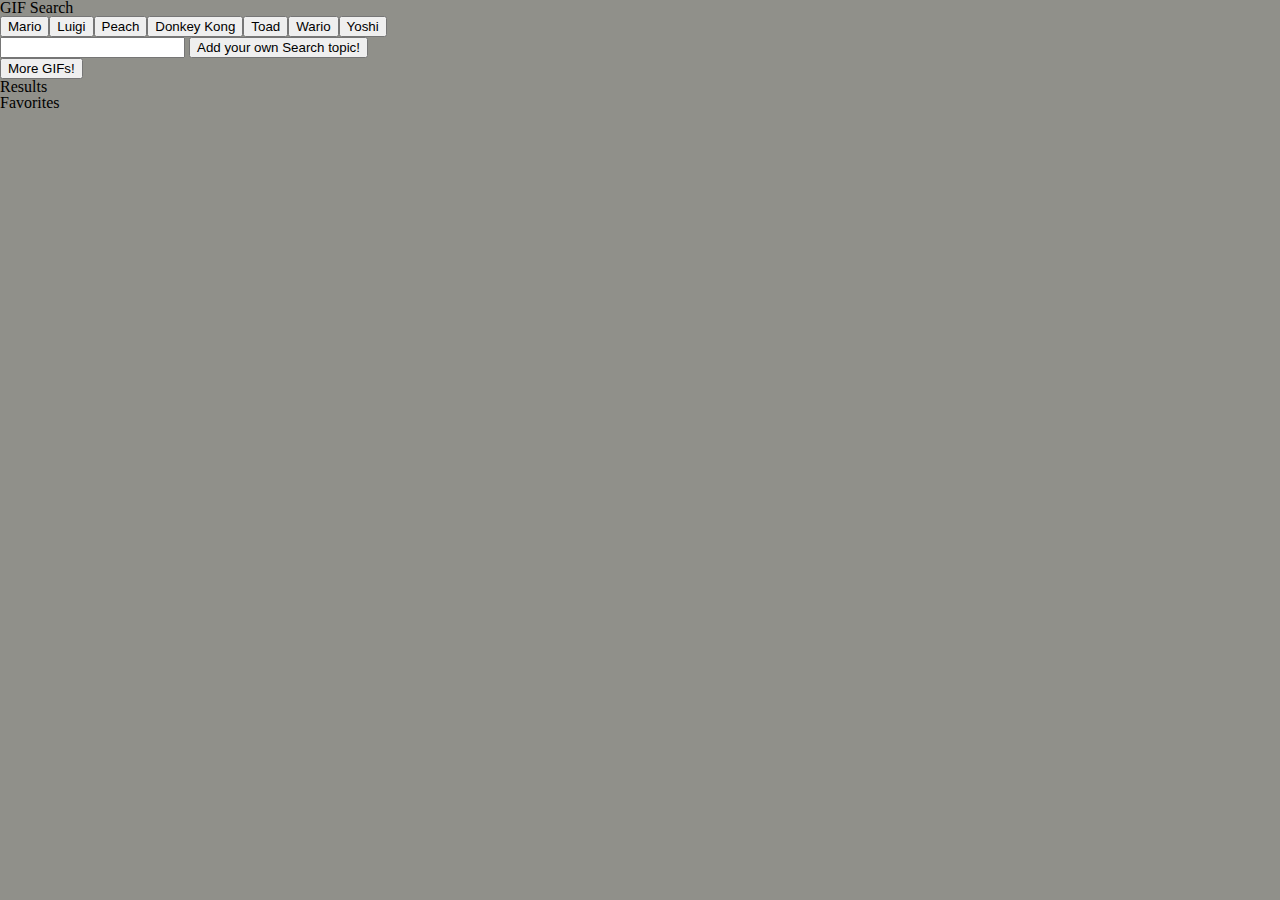
<file: index.html>
<!DOCTYPE html>
<html lang="en">

<head>
  <meta charset="UTF-8">
  <meta name="viewport" content="width=device-width, initial-scale=1.0">
  <meta http-equiv="X-UA-Compatible" content="ie=edge">
  <link rel="stylesheet" type="text/css" href="assets/css/reset.css">
  <link rel="stylesheet" href="https://stackpath.bootstrapcdn.com/bootstrap/4.1.3/css/bootstrap.min.css" integrity="sha384-MCw98/SFnGE8fJT3GXwEOngsV7Zt27NXFoaoApmYm81iuXoPkFOJwJ8ERdknLPMO"
    crossorigin="anonymous">
  <link rel="stylesheet" type="text/css" href="assets/css/style.css">
  <link rel="stylesheet" href="https://use.fontawesome.com/releases/v5.4.1/css/all.css" integrity="sha384-5sAR7xN1Nv6T6+dT2mhtzEpVJvfS3NScPQTrOxhwjIuvcA67KV2R5Jz6kr4abQsz"
    crossorigin="anonymous">
  <title>GIF</title>
</head>


<body>

  <header class="mb-2">
    <div class="container-fullwidth text-center">
      <h1>GIF Search</h1>
    </div>
  </header>

  <div class="container text-center">
    <div class="row mb-2">
      <div class="col-12">
        <!-- topics will display here -->
        <div id="topics"></div>
      </div>
    </div>

    <div class="row mb-2">
      <div class="col-12">
        <!-- Form will display here -->
        <form id="topic-form">
          <input type="text" id="topic-input">
          <input id="add-topic" type="submit" value="Add your own Search topic!">
        </form>
      </div>
    </div>


    <div class="row">
      <div class="col-12">
        <!-- add more Gifs button will display here -->
        <button id="moreGIFs">More GIFs!</button>
      </div>
    </div>
  </div>


  <div class="container-fluid text-center m-4">
    <div class="row gifSection">
      <div class="col-8">
        <!-- Favorite GIFs will go here -->
        <h3>Results</h3>
        <div id="gifs-appear-here"></div>
      </div>

      <div class="col-4">
        <!-- GIFs will display here -->
        <h3 class="text-center">Favorites</h3>
        <div id="favs-appear-here"></div>
      </div>
    </div>
  </div>
  </div>

  <script src="https://cdnjs.cloudflare.com/ajax/libs/jquery/3.2.1/jquery.min.js"></script>
  <script src="assets/javascript/app.js"></script>
</body>

</html>
</file>
<file: assets/css/style.css>
body {
    /*background-image: url("../images/top.png");
    background-repeat: repeat;*/
    background-color: rgba(92, 92, 83, 0.678);
}

.gifSection {
    /*background-image: url("../images/bottom.png");
    background-repeat: repeat;*/
}


.gifDiv {
    font-size: 10px;
    float: left;
    margin: 2px;
    border: solid 2px black;
    height: 255px;
    width: 200px;
    background-color: rgb(224, 224, 224);
}

.gif {
    height: 200px;
    width: 196px;
}

.dlbtn {
    display: inline-block;
    float: left;
}

@media screen and (max-width: 464px) {
    .gifDiv {
        height: 155px;
        width: 100px;
    }
    
    .gif {
        height: 100px;
        width: 96px;
    }
  }
</file>
